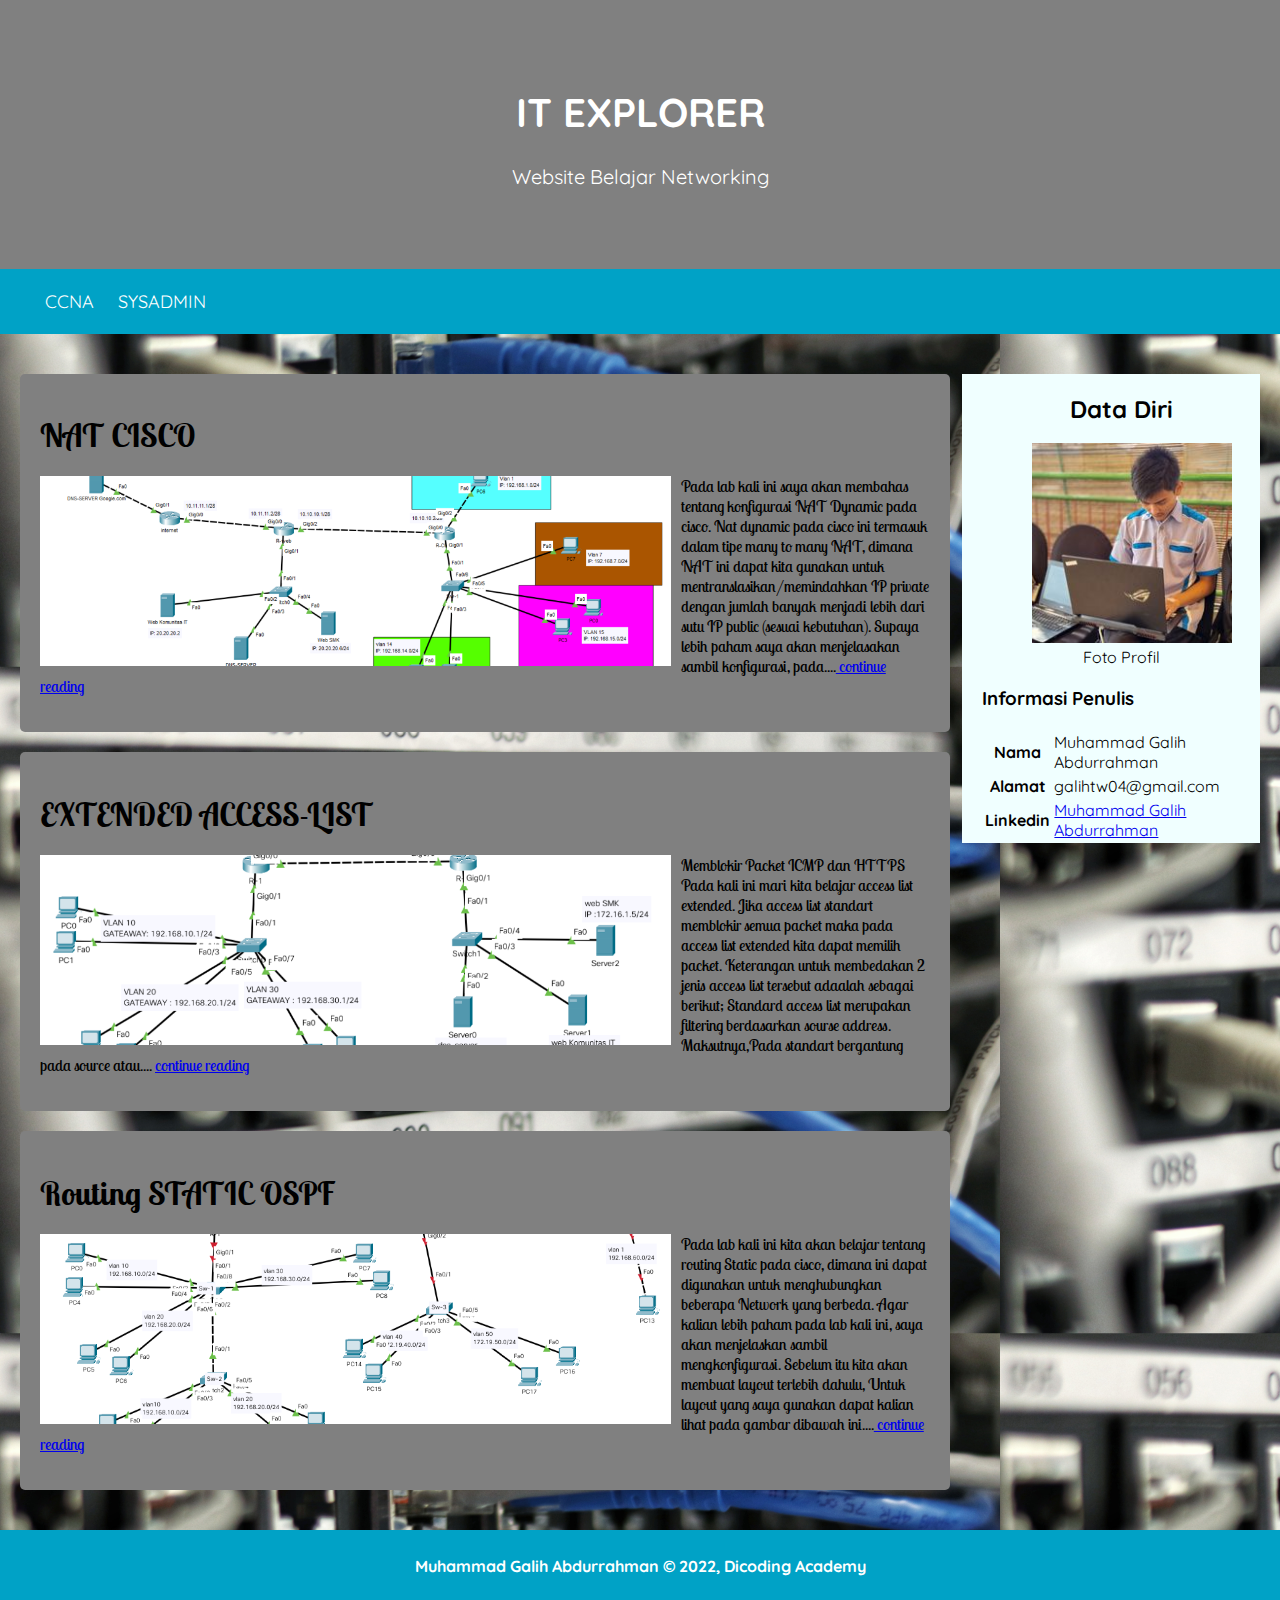
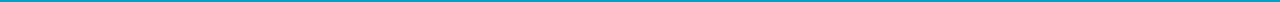
<file: WebDasar/Tugas Akhir/index.html>
<!DOCTYPE html>
<html>
    <head>
        <title>Website Materi</title>
        <link rel="stylesheet" href="assets/style.css">
        <meta name="viewport" content="width=device-width, initial-scale=1">
    </head>

<body>
    <header>
        <div class="judul">
        <h1>IT EXPLORER</h1>
        <p>Website Belajar Networking</p>
    </div>
<nav>
    <ul>
        <li><a href="#ccna">CCNA</a></li>
        <li><a href="./sysadmin/index.html">SYSADMIN</a></li>
    </ul>
</nav>
</header>
<main>
    <div id="web">
    <article class="cisco" id="ccna">
        <h1>NAT CISCO</h1>
        <img src="gambar/nat.png" class="topologi-cisco" alt="nat">
        <p>Pada lab kali ini saya akan membahas tentang konfigurasi  NAT  Dynamic pada cisco.
            Nat dynamic pada cisco ini termasuk dalam tipe many to many NAT, dimana NAT ini dapat kita gunakan untuk mentranslasikan/memindahkan IP private dengan jumlah banyak menjadi lebih dari sutu IP public (sesuai kebutuhan).
            Supaya lebih paham saya akan menjelasakan sambil konfigurasi, pada....<a href="https://expoleritnetwork.wordpress.com/2021/03/26/nat-cisco/">
        continue reading</a>
    </p>
    </article>
    <article class="cisco">
        <h1>EXTENDED ACCESS-LIST</h1>
        <img src="gambar/extended-access-list.png" alt="extended-acl" class="topologi-cisco">
        <p>Memblokir Packet ICMP dan HTTPS Pada kali ini mari kita belajar access list extended.
            Jika access list standart memblokir semua packet maka pada access list extended kita dapat memilih packet. Keterangan untuk membedakan 2 jenis access list tersebut adaalah sebagai berikut; Standard access list merupakan filtering berdasarkan sourse address.
            Maksutnya,Pada standart bergantung pada source atau.... <a href="https://expoleritnetwork.wordpress.com/2021/03/15/extended-access-list/">
        continue reading</a>
    </p>
    </article>
    <article class="cisco">
        <h1>Routing STATIC OSPF</h1>
        <img src="gambar/routing&ospf.png" alt="routing-static&ospf" class="topologi-cisco">
        <p>Pada lab kali ini kita akan belajar tentang routing Static pada cisco, 
            dimana ini dapat digunakan untuk menghubungkan beberapa Network yang berbeda. 
            Agar kalian lebih paham pada lab kali ini, saya akan menjelaskan sambil mengkonfigurasi. 
            Sebelum itu kita akan membuat layout terlebih dahulu, Untuk layout yang saya gunakan dapat kalian lihat pada gambar dibawah ini....<a href="https://expoleritnetwork.wordpress.com/2021/02/26/lab-routing-static-ospf/">
        continue reading</a>
        </p>
    </article>
</div>

<aside>
    <article class="profile">
        <header>
    <h2>Data Diri</h2>

      <img src="gambar/profile.jpg" alt="fotoprofile">
      <figcaption>Foto Profil</figcaption>
    </header>
    
    <section>
        <h3>Informasi Penulis</h3>
        <table>
           <tr>
              <th>Nama</th>
              <td>Muhammad Galih Abdurrahman</td>
           </tr>
           <tr>
            <th>Alamat</th>
            <td>galihtw04@gmail.com</td>
           </tr>
           <tr>
            <th>Linkedin</th>
            <td><a href="https://www.linkedin.com/in/muhammad-galih-abdurrahman-7747031ab/">Muhammad Galih Abdurrahman</a></td>
           </tr>
        </table>
    </section>
    </article>
</header>
</aside>
</main>
  <footer>
    <p>Muhammad Galih Abdurrahman &#169; 2022, Dicoding Academy</p>
  </footer>
</body>
</html>
</file>
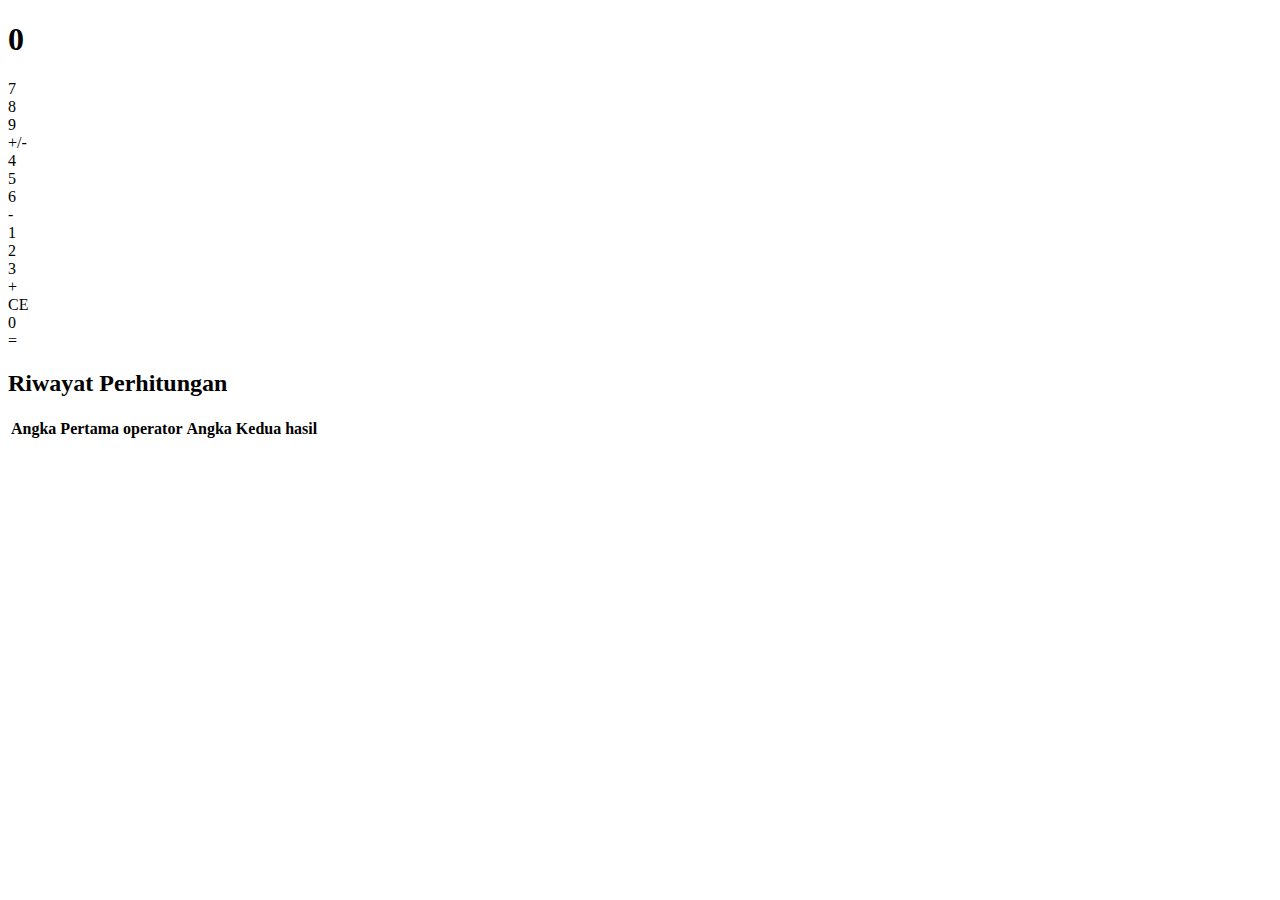
<file: WebDasar/Web Calculator/index.html>
<!DOCTYPE html>
<html>
    <head>
        <title>Web Calculator</title>
        <link rel="stylesheet" href="C:\WebDasar\Web Calculator\assets\style.css">
        <meta name="viewport" content="width=device-width, initial-scale=1.0">
    </head>
    <body>
        <div class="flex-container-column card">
        <div class="display">
            <h1 id="displayNumber">0</h1>
        </div>
        <div class="flex-container-row">
            <div class="button">7</div>
            <div class="button">8</div>
            <div class="button">9</div>
            <div class="button negative">+/-</div>
    </div>
    <div class="flex-container-row">
        <div class="button">4</div>
        <div class="button">5</div>
        <div class="button">6</div>
        <div class="button operator">-</div>
    </div>
    <div class="flex-container-row">
        <div class="button">1</div>
        <div class="button">2</div>
        <div class="button">3</div>
        <div class="button operator">+</div>
    </div>
    <div class="flex-container-row">
        <div class="button clear">CE</div>
        <div class="button">0</div>
        <div class="button equals double">=</div>
    </div>
</div>
<div class="history card">
 <h2>Riwayat Perhitungan</h2>
 <table>
    <thead>
        <tr>
            <th>Angka Pertama</th>
            <th>operator</th>
            <th>Angka Kedua</th>
            <th>hasil</th>
        </tr>
    </thead>
    <tbody id="historyList"></tbody>
 </table>
</div>
<script src="assets\kalkulator.js"></script>
<script src="assets\storage.js"></script>
</body>
</html>
</file>
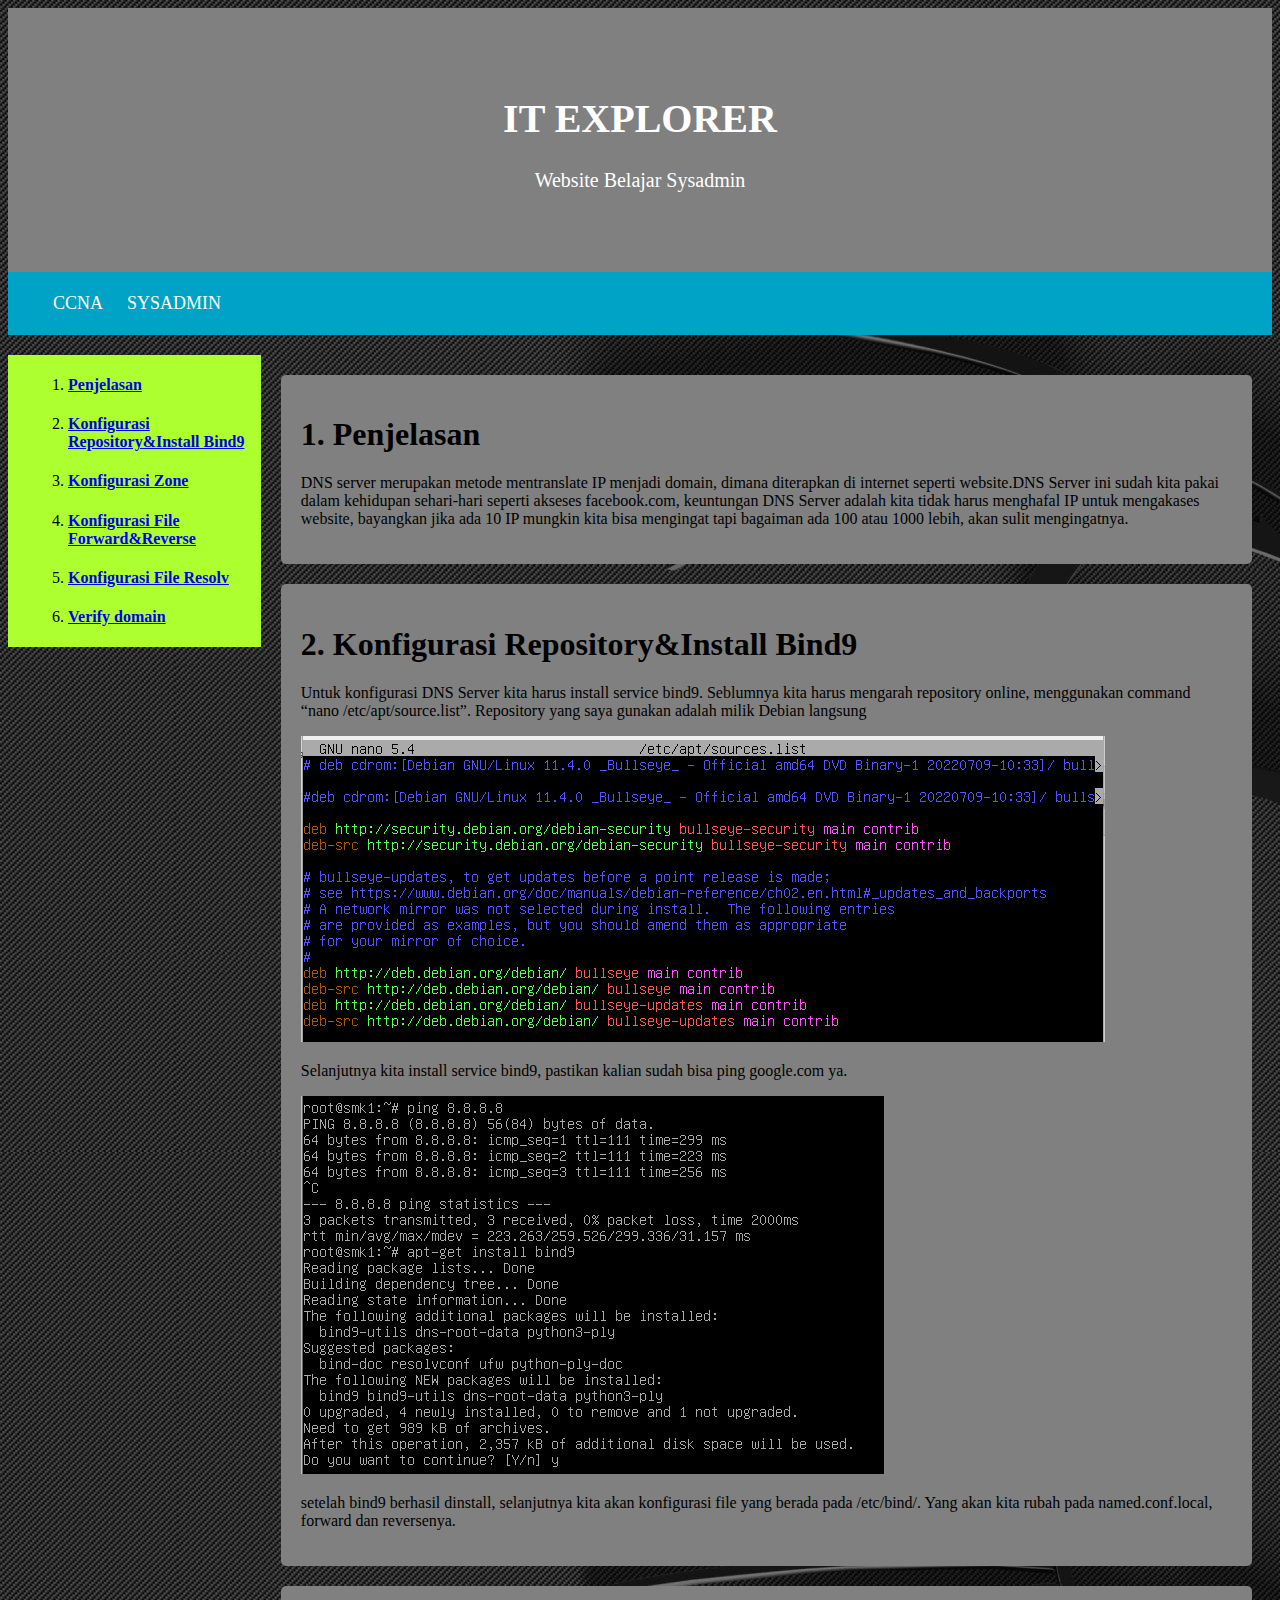
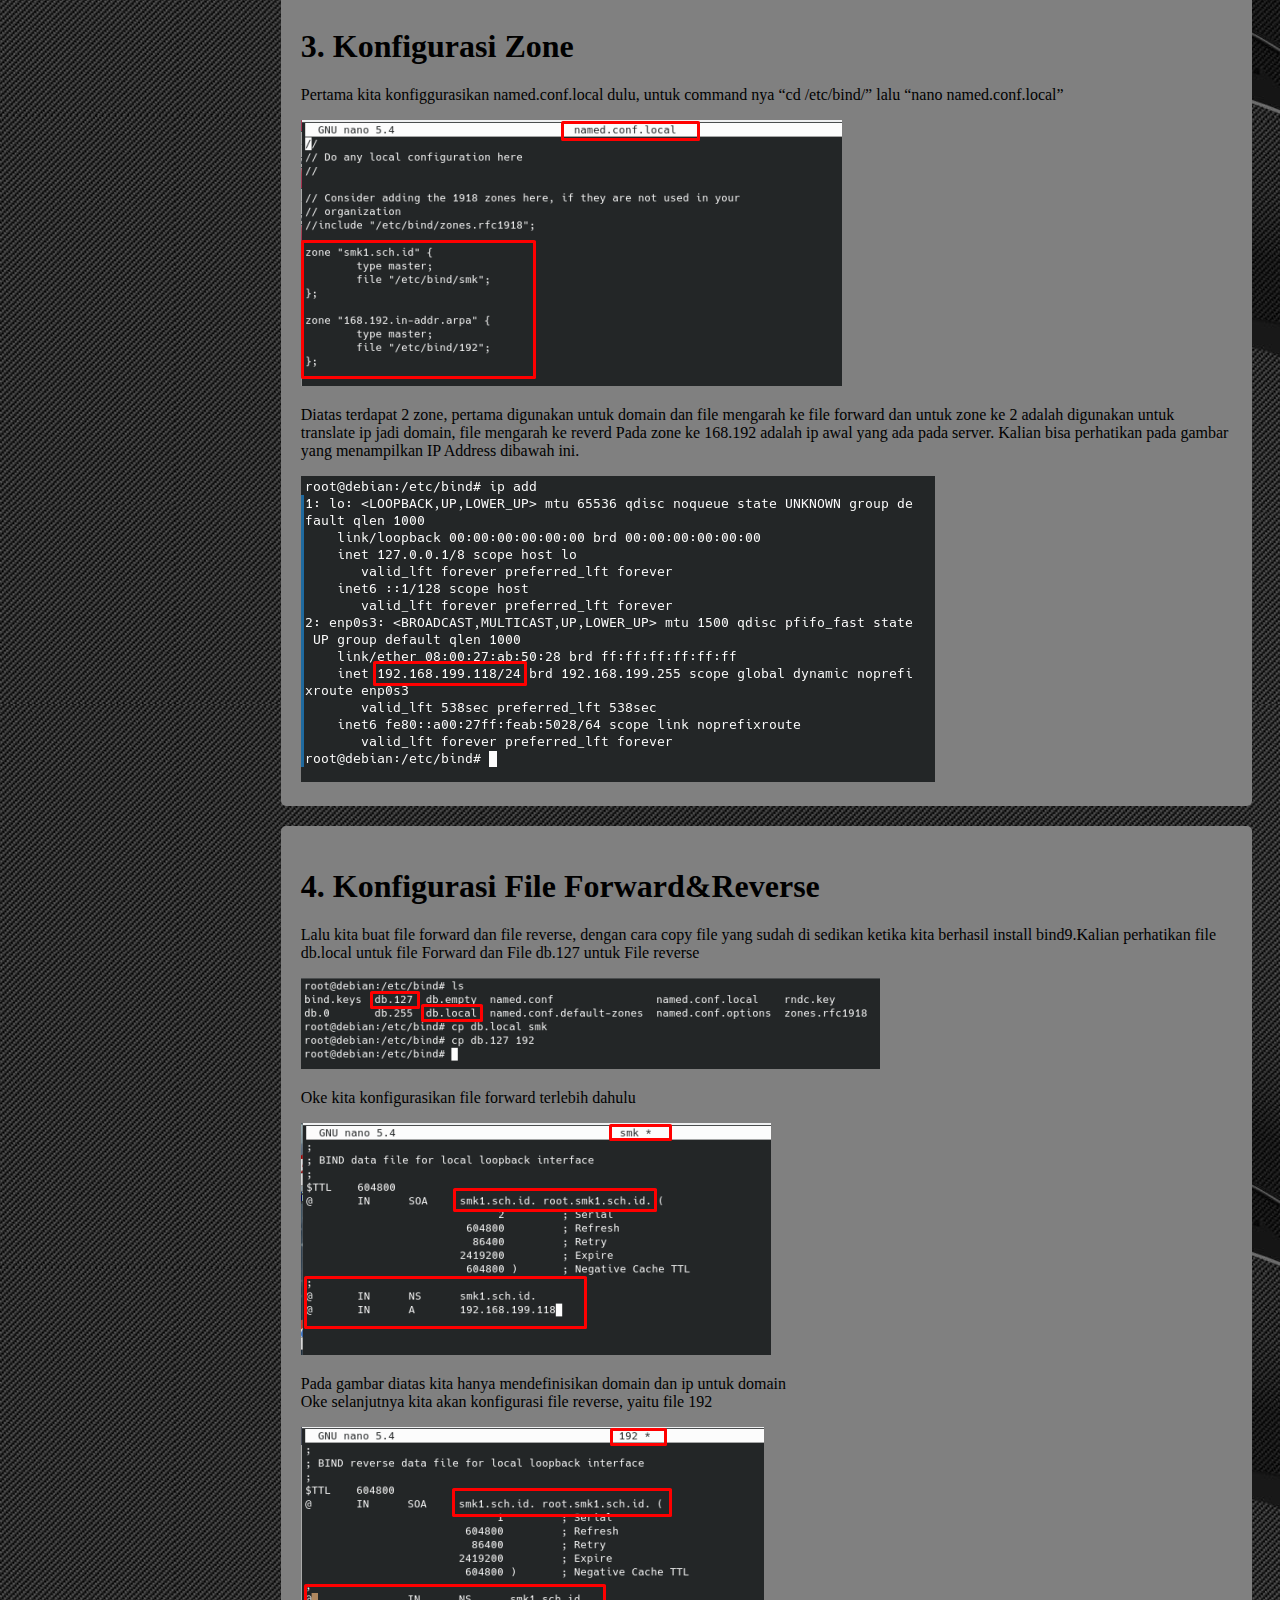
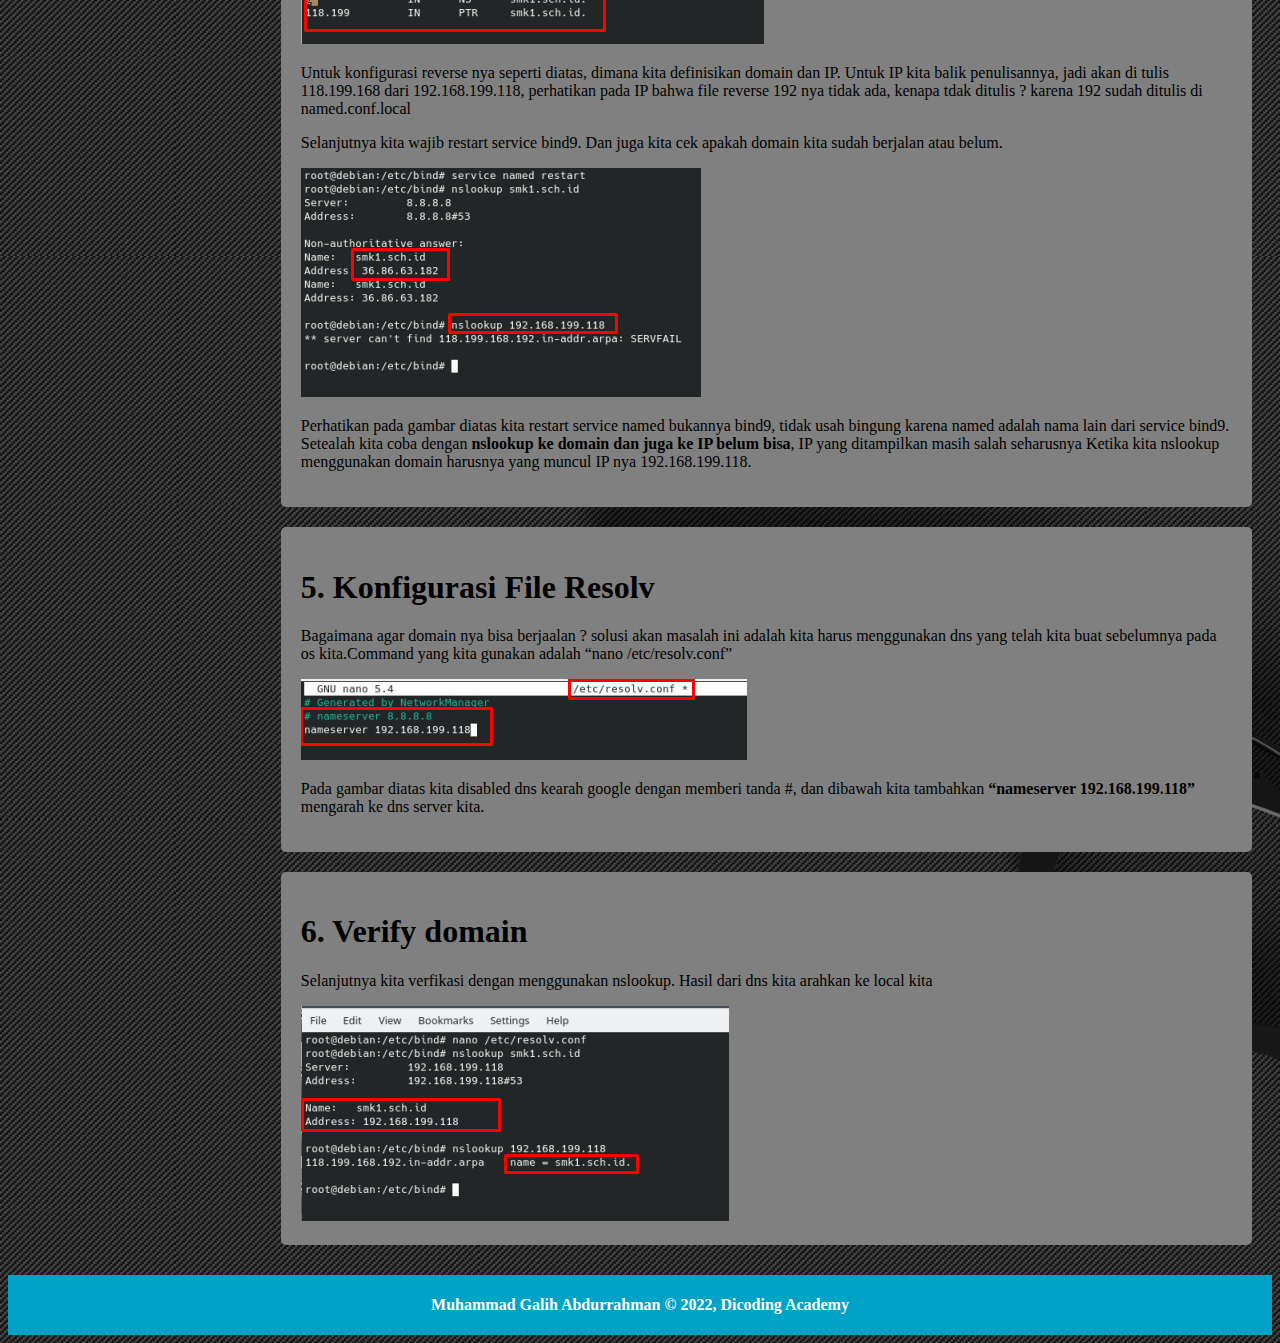
<file: WebDasar/Tugas Akhir/sysadmin/index.html>
<!DOCTYPE html>
<html>

<head>
    <title>Website Sysadmin</title>
    <link rel="stylesheet" href="../assets/sysadmin.css">
    <meta name="viewport" content="width=device-width, initial-scale=1">
</head>

<body>
    <header>
        <div class="judul">
            <h1>IT EXPLORER</h1>
            <p>Website Belajar Sysadmin</p>
        </div>
        <nav class="materi">
            <ul>
                <li><a href="../index.html">CCNA</a></li>
                <li><a href="#sysadmin">SYSADMIN</a></li>
            </ul>
        </nav>
        <aside>
        <nav>
            <ol>
                <li>
                    <h4><a href="#step1">Penjelasan</a></h4>
                </li>
                <li>
                    <h4><a href="#step2">Konfigurasi Repository&Install Bind9</a></h4>
                </li>
                <li>
                    <h4><a href="#step3">Konfigurasi Zone</a></h4>
                </li>
                <li>
                    <h4><a href="#step4">Konfigurasi File Forward&Reverse</h4>
                </li>
                <li>
                    <h4><a href="#step5">Konfigurasi File Resolv</a></h4>
                </li>
                <li>
                    <h4><a href="#step6">Verify domain</a></h4>
                </li>
            </ol>
        </nav>
        </aside>
    </header>
    <main>
        <div id="web">
            <article class="sysadmin" id="step1">
                <h1>1. Penjelasan</h1>
                <p>DNS server merupakan metode mentranslate IP menjadi domain, dimana diterapkan di internet seperti
                    website.DNS Server ini sudah kita pakai dalam kehidupan sehari-hari seperti akseses facebook.com,
                    keuntungan DNS Server adalah kita tidak harus menghafal IP untuk mengakases website, bayangkan jika
                    ada 10 IP mungkin kita bisa mengingat tapi bagaiman ada 100 atau 1000 lebih, akan sulit
                    mengingatnya.</p>

            </article>
            <article class="sysadmin" id="step2">
                <h1>2. Konfigurasi Repository&Install Bind9</h1>
                <p>Untuk konfigurasi DNS Server kita harus install service bind9.
                    Seblumnya kita harus mengarah repository online, menggunakan command “nano /etc/apt/source.list”.
                    Repository yang saya gunakan adalah milik Debian langsung
                </p>
                <img src="../gambar/repository.png" alt="repository">
                <p>Selanjutnya kita install service bind9, pastikan kalian sudah bisa ping google.com ya.</p>
                <img src="../gambar/install-bind9.png" alt="install-bind9">
                <p>setelah bind9 berhasil dinstall, selanjutnya kita akan konfigurasi file yang berada pada /etc/bind/.
                    Yang akan kita rubah pada named.conf.local, forward dan reversenya.</p>
            </article>
            <article class="sysadmin" id="step3">
                <h1>3. Konfigurasi Zone</h1>
                <p>Pertama kita konfiggurasikan named.conf.local dulu, untuk command nya “cd /etc/bind/” lalu “nano
                    named.conf.local”</p>
                <img src="../gambar/konfigurasi-zone.png" alt="konfigurasi-zone">
                <p>Diatas terdapat 2 zone, pertama digunakan untuk domain dan file mengarah ke file forward dan untuk
                    zone ke 2 adalah digunakan untuk translate ip jadi domain, file mengarah ke reverd
                    Pada zone ke 168.192 adalah ip awal yang ada pada server. Kalian bisa perhatikan pada gambar yang
                    menampilkan IP Address dibawah ini.
                </p>
                <img src="../gambar/IP-Address.png" alt="IP-Address">
            </article>
            <article class="sysadmin" id="step4">
                <h1>4. Konfigurasi File Forward&Reverse</h1>
                <p>Lalu kita buat file forward dan file reverse, dengan cara copy file yang sudah di sedikan ketika kita
                    berhasil install bind9.Kalian perhatikan file db.local untuk file Forward dan File db.127 untuk File
                    reverse</p>
                <img src="../gambar/copy-file-forward&reverse.png" alt="copy-file-forward">
                <p>Oke kita konfigurasikan file forward terlebih dahulu </p>
                <img src="../gambar/file-forward.png" alt="file-forward">
                <p>Pada gambar diatas kita hanya mendefinisikan domain dan ip untuk domain<br>
                    Oke selanjutnya kita akan konfigurasi file reverse, yaitu file 192</p>
                <img src="../gambar/file-reverse.png" alt="file-reverse">
                <p>Untuk konfigurasi reverse nya seperti diatas, dimana kita definisikan domain dan IP. Untuk IP kita
                    balik penulisannya, jadi akan di tulis 118.199.168 dari 192.168.199.118, perhatikan pada IP bahwa
                    file reverse 192 nya tidak ada, kenapa tdak ditulis ? karena 192 sudah ditulis di named.conf.local
                </p>
                <p>Selanjutnya kita wajib restart service bind9. Dan juga kita cek apakah domain kita sudah berjalan
                    atau belum.</p>
                <img src="../gambar/verify-gagal.png" alt="verify-gagal">
                <p>Perhatikan pada gambar diatas kita restart service named bukannya bind9, tidak usah bingung karena
                    named adalah nama lain dari service bind9. Setealah kita coba dengan <strong>nslookup ke domain dan
                        juga ke IP belum bisa</strong>, IP yang ditampilkan masih salah seharusnya Ketika kita nslookup
                    menggunakan domain harusnya yang muncul IP nya 192.168.199.118.</p>
            </article>
            <article class="sysadmin" id="step5">
                <h1>5. Konfigurasi File Resolv</h1>
                <p>Bagaimana agar domain nya bisa berjaalan ? solusi akan masalah ini adalah kita harus menggunakan dns
                    yang telah kita buat sebelumnya pada os kita.Command yang kita gunakan adalah “nano
                    /etc/resolv.conf”</p>
                <img src="../gambar/file-resolv.png" alt="file-resolv">
                <p>Pada gambar diatas kita disabled dns kearah google dengan memberi tanda #, dan dibawah kita tambahkan
                    <strong>“nameserver 192.168.199.118”</strong> mengarah ke dns server kita.</p>
            </article>
            <article class="sysadmin" id="step6">
                <h1>6. Verify domain</h1>
                <p>Selanjutnya kita verfikasi dengan menggunakan nslookup. Hasil dari dns kita arahkan ke local kita</p>
                <img src="../gambar/verify-fix.png" alt="verify-fix">
            </article>
        </div>
    </main>
    <footer>
        <p>Muhammad Galih Abdurrahman &#169; 2022, Dicoding Academy</p>
    </footer>
</body>
</html>
</file>
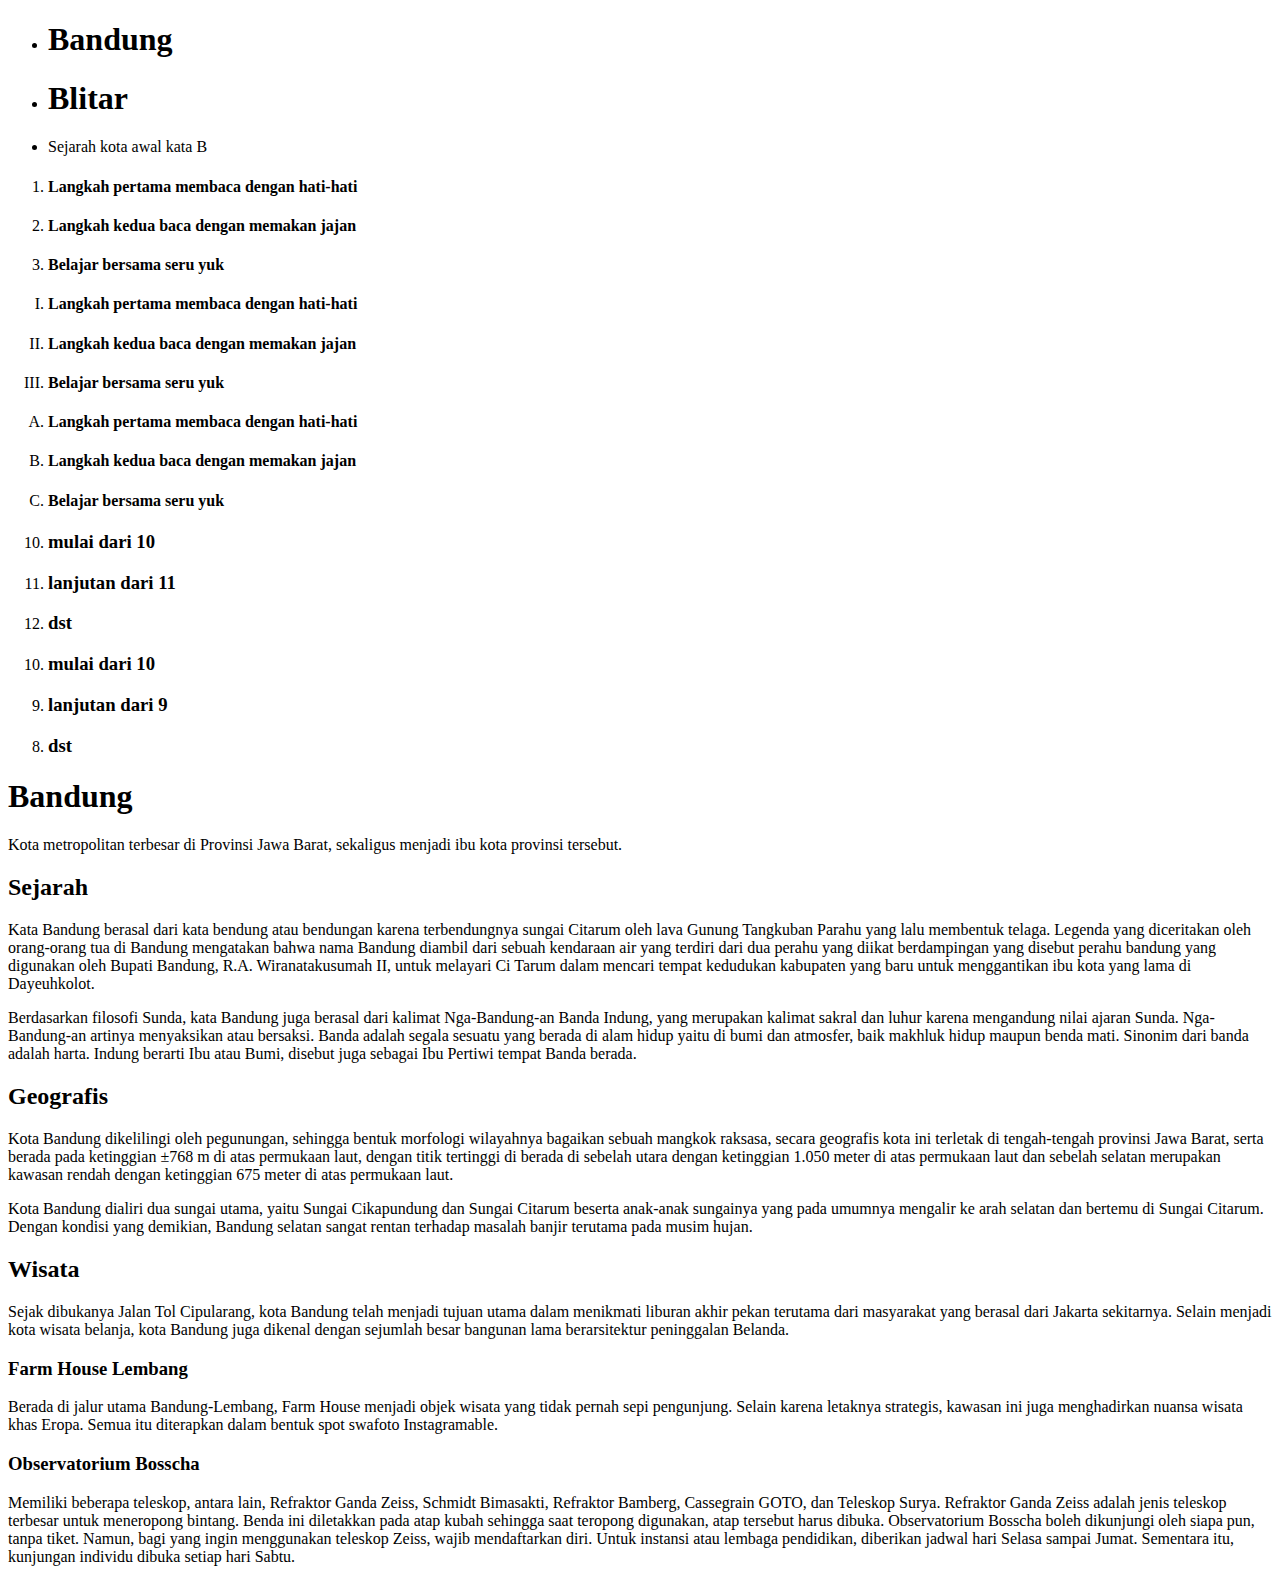
<file: WebDasar/catatan1.html>
<!DOCTYPE html>
<html>
<head>
</head>
<body>
<!--ctrl+shift+p digunakan untuk menerapkan beauty -->
        <ul> <!-- ul digunakan pada list akan menggunakan tanda bulat-->
        <li><h1>Bandung </h1></li> <!-- li digunakan untuk list nanti akan tanda bulat-->
        <li><h1>Blitar</h1></li>
        <li><p>Sejarah kota awal kata B</p></li>
    </ul>


    <ol> <!-- digunakan letik list menggunakan angka jadi hasilnya
    1. langkah pertama membaca dengan hati-hati-->
        <li><h4>Langkah pertama membaca dengan hati-hati</h4></li>
        <li><h4>Langkah kedua baca dengan memakan jajan</h4></li>
        <li><h4>Belajar bersama seru yuk</h4></li>
    </ol>

    <ol type="I"> <!-- digunakan letik list menggunakan Romawi jadi hasilnya
        I. langkah pertama membaca dengan hati-hati-->
            <li><h4>Langkah pertama membaca dengan hati-hati</h4></li>
            <li><h4>Langkah kedua baca dengan memakan jajan</h4></li>
            <li><h4>Belajar bersama seru yuk</h4></li>
        </ol>

    <ol type="A"> <!-- digunakan letik list menggunakan huruf jadi hasilnya
        A. langkah pertama membaca dengan hati-hati dst-->
            <li><h4>Langkah pertama membaca dengan hati-hati</h4></li>
            <li><h4>Langkah kedua baca dengan memakan jajan</h4></li>
            <li><h4>Belajar bersama seru yuk</h4></li>
    </ol>

    <ol start="10"> <!--- mulai list dari 10 lanjut 11 dst-->
        <li><h3>mulai dari 10</h3></li>
        <li><h3>lanjutan dari 11</h3></li>
        <li><h3>dst</h3></li>
    </ol>

    <ol start="10" reversed> <!--- mulai list dari 10 turun 9 8 dst-->
        <li><h3>mulai dari 10</h3></li>
        <li><h3>lanjutan dari 9</h3></li>
        <li><h3>dst</h3></li>
    </ol>

<h1>Bandung</h1> <!-- semakin kecil h2 atau h3 dst maka tulisannya akan semakin kecil-->
<p>Kota metropolitan terbesar di Provinsi Jawa Barat, sekaligus menjadi ibu kota provinsi tersebut.<p>
 
 
<h2>Sejarah</h2>
<p>Kata Bandung berasal dari kata bendung atau bendungan karena terbendungnya sungai Citarum oleh lava Gunung Tangkuban Parahu yang lalu membentuk telaga. Legenda yang diceritakan oleh orang-orang tua di Bandung mengatakan bahwa nama Bandung diambil dari sebuah kendaraan air yang terdiri dari dua perahu yang diikat berdampingan yang disebut perahu bandung yang digunakan oleh Bupati Bandung, R.A. Wiranatakusumah II, untuk melayari Ci Tarum dalam mencari tempat kedudukan kabupaten yang baru untuk menggantikan ibu kota yang lama di Dayeuhkolot.<p>
 
 
<p>Berdasarkan filosofi Sunda, kata Bandung juga berasal dari kalimat Nga-Bandung-an Banda Indung, yang merupakan kalimat sakral dan luhur karena mengandung nilai ajaran Sunda. Nga-Bandung-an artinya menyaksikan atau bersaksi. Banda adalah segala sesuatu yang berada di alam hidup yaitu di bumi dan atmosfer, baik makhluk hidup maupun benda mati. Sinonim dari banda adalah harta. Indung berarti Ibu atau Bumi, disebut juga sebagai Ibu Pertiwi tempat Banda berada.<p>
 
 
<h2>Geografis</h2>
<p>Kota Bandung dikelilingi oleh pegunungan, sehingga bentuk morfologi wilayahnya bagaikan sebuah mangkok raksasa, secara geografis kota ini terletak di tengah-tengah provinsi Jawa Barat, serta berada pada ketinggian ±768 m di atas permukaan laut, dengan titik tertinggi di berada di sebelah utara dengan ketinggian 1.050 meter di atas permukaan laut dan sebelah selatan merupakan kawasan rendah dengan ketinggian 675 meter di atas permukaan laut.<p>
 
 
<p>Kota Bandung dialiri dua sungai utama, yaitu Sungai Cikapundung dan Sungai Citarum beserta anak-anak sungainya yang pada umumnya mengalir ke arah selatan dan bertemu di Sungai Citarum. Dengan kondisi yang demikian, Bandung selatan sangat rentan terhadap masalah banjir terutama pada musim hujan.<p>
 
 
<h2>Wisata</h2>
<p>Sejak dibukanya Jalan Tol Cipularang, kota Bandung telah menjadi tujuan utama dalam menikmati liburan akhir pekan terutama dari masyarakat yang berasal dari Jakarta sekitarnya. Selain menjadi kota wisata belanja, kota Bandung juga dikenal dengan sejumlah besar bangunan lama berarsitektur peninggalan Belanda.</p>
 
 
<h3>Farm House Lembang</h3>
<p>Berada di jalur utama Bandung-Lembang, Farm House menjadi objek wisata yang tidak pernah sepi pengunjung. Selain karena letaknya strategis, kawasan ini juga menghadirkan nuansa wisata khas Eropa. Semua itu diterapkan dalam bentuk spot swafoto Instagramable.<p>
 
 
<h3>Observatorium Bosscha</h3> <!-- semakin kecil h2 atau h3 dst maka tulisannya akan semakin kecil-->
<p>Memiliki beberapa teleskop, antara lain, Refraktor Ganda Zeiss, Schmidt Bimasakti, Refraktor Bamberg, Cassegrain GOTO, dan Teleskop Surya. Refraktor Ganda Zeiss adalah jenis teleskop terbesar untuk meneropong bintang. Benda ini diletakkan pada atap kubah sehingga saat teropong digunakan, atap tersebut harus dibuka. Observatorium Bosscha boleh dikunjungi oleh siapa pun, tanpa tiket. Namun, bagi yang ingin menggunakan teleskop Zeiss, wajib mendaftarkan diri. Untuk instansi atau lembaga pendidikan, diberikan jadwal hari Selasa sampai Jumat. 
    Sementara itu, kunjungan individu dibuka setiap hari Sabtu.<p>
</file>
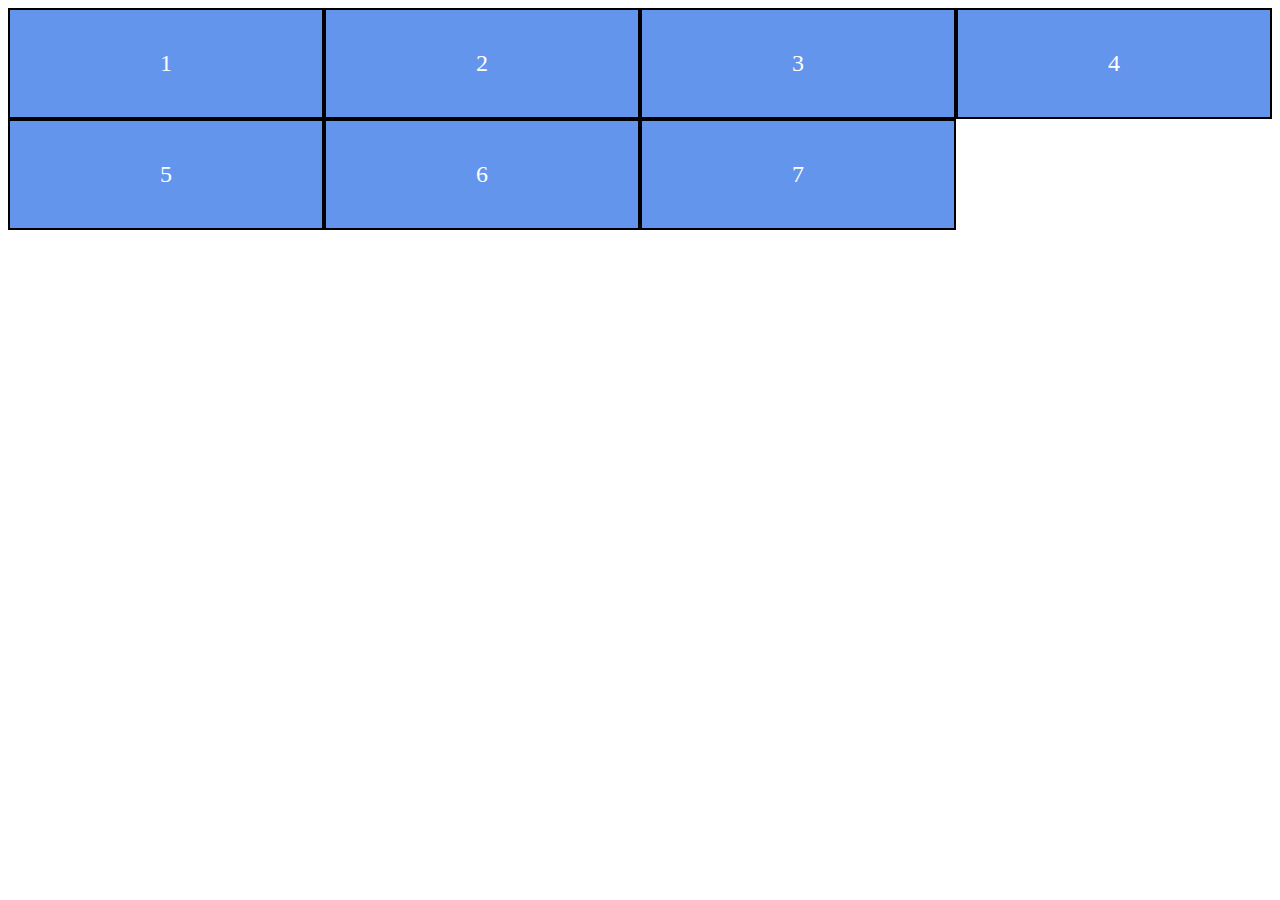
<file: WebDasar/flex.html>
<!DOCTYPE html>
<html lang="en">
<head>
    <style>
        * {
            box-sizing: border-box;
        }
        .containter {
            width: 800px;
            border: 2px;
            margin: 0 auto;
        }
        .flex-column {
            display: flex;
            flex-direction: column;
        }
        .flex-row {
            display: flex;
            flex-direction: row;
            flex-grow: 1;
        }
        .box {
            flex-basis: 25%;
            background-color: cornflowerblue;
            border: 2px solid black;
            padding: 40px;
            text-align: center;
            color: white;
            font-size: 1.5em;
        }
/*        .double {
            flex-grow: 2;
        } */
    </style>
</head>
<body>
    <div class="container">
    <div class="flex-column">
    <div class="flex-row">
        <div class="box">1</div>
        <div class="box">2</div>
        <div class="box">3</div>
        <div class="box">4</div>
    </div>
    <div class="flex-row">
        <div class="box">5</div>
        <div class="box">6</div>
        <div class="box">7</div>
    </div>
</div>
</div>
</body>
</html>
</file>
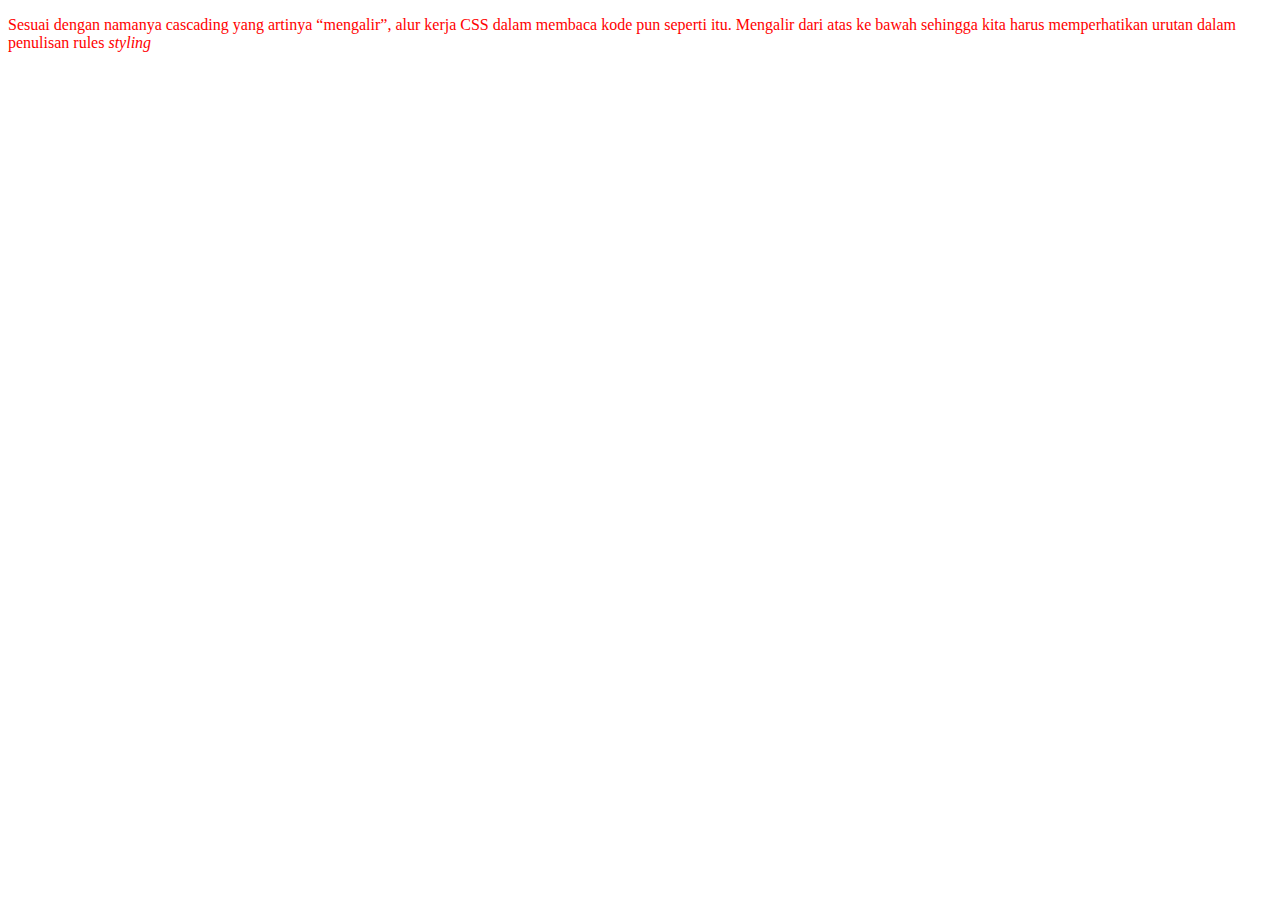
<file: WebDasar/rulecss.html>
<!doctype html>
<html lang="en">
<head><!--rule pada css dibaca dari atas kebawah, jika terdapat 2 rule yang sama maka yang paling bawah yang akan dibaca, tapi jika ada !important maka di akan di istimewakan
tidak akan mengikuti rule-->
   <title>Judul Dokumen</title>
   <style>
       p {
           color: red !important; ;
       }
 
       p {
           color: blue;
       }
   </style>
</head>
<body>
    <p>Sesuai dengan namanya cascading yang artinya <q>mengalir</q>, alur kerja CSS dalam membaca kode pun seperti itu. Mengalir dari atas ke bawah sehingga kita harus memperhatikan urutan dalam penulisan rules <i>styling</i></p>
</body>
</html>
</file>
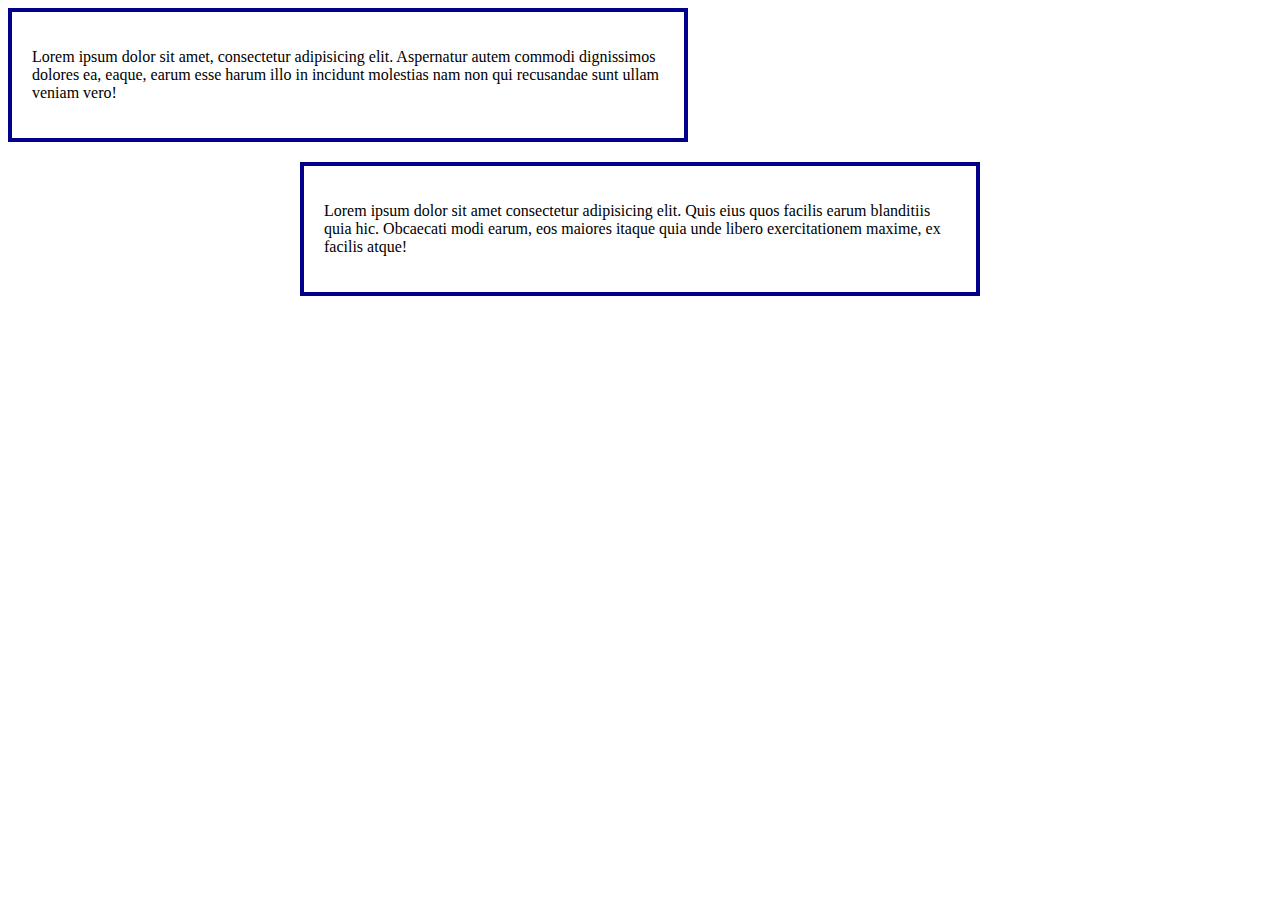
<file: WebDasar/assets/Styles/centering_content.html>
<!DOCTYPE html>
<html lang="en">
<head>
    <meta charset="UTF-8">
    <title>Margin</title>
    <style>
        .center {
            margin: 0 auto;
        }
        .box {
            width: 50%;
            border: 4px solid darkblue;
            padding: 20px;
            margin-bottom: 20px;
        }
    </style>
</head>
<body>
    <div class="box">
        <p>Lorem ipsum dolor sit amet, consectetur adipisicing elit. Aspernatur autem commodi dignissimos dolores ea, eaque,
       earum esse harum illo in incidunt molestias nam non qui recusandae sunt ullam veniam vero!</p>
    </div>
    <div class="box center">
        <p>Lorem ipsum dolor sit amet consectetur adipisicing elit. Quis eius quos facilis earum blanditiis quia hic. 
            Obcaecati modi earum, eos maiores itaque quia unde libero exercitationem maxime, ex facilis atque!</p>
    </div>
</body>
</html>
</file>
<file: WebDasar/Tugas Akhir/assets/style.css>
@import url('https://fonts.googleapis.com/css2?family=Lobster+Two&family=Quicksand:wght@400;700&display=swap');
 
 
body {
   font-family: 'Quicksand', sans-serif;
   margin: 0;
   padding: 0;
   background-image: url(../gambar/background.jpg);
   background-size: 1000px;
}

main {
   padding: 20px;
   overflow: auto;
}

#web {
   float: left;
   width: 75%;
}

.judul {
   padding: 60px;
   background-color: grey;
   text-align: center;
   font-size: 20px;
   color: white;
}

.topologi-cisco {
   width: 72%;   
   max-height: 190px;
   object-fit: cover;
   object-position: center;
   float: left;
   padding-right: 10px;
}

nav {
   background-color: #00a2c6;
   padding: 5px;
   position: sticky;
   top: 0;
}

header {
   display: inline;
}

nav a{
    font-weight: 400;
    text-decoration: none;
    font-size: 18px;
    color: white;
 }
nav li {
   display: inline;
   list-style-type: none;
   margin-right: 20px;
}
nav a:hover {
   font-weight: bold;
}

.cisco {
   border-radius: 5px;
   padding: 20px;
   margin-top: 20px;
   background-color: grey;
   font-family: 'Lobster Two';
}

.profile img {
   width: 200px;
   margin-left: 50px;
   margin-right: auto;
   text-align: center;
}


.profile header {
   text-align: center;
}

aside {
   float: right;
   width: 24%;
   padding-left: 20px;
   margin-top: 20px;
   background-color: azure;
}

* {
   box-sizing: border-box;
}

footer {
    padding: 10px;
    color: white;
    background-color: #00a2c6;
    text-align: center;
    font-weight: bold;
    margin-top: 20px;
 }
</file>
<file: WebDasar/Tugas Akhir/assets/sysadmin.css>
body {
    background-image: url(../gambar/background-sysadmin.jpg);
}
main {
    padding: 20px;
    overflow: auto;
 }
#web {
    float: right;
    width: 100%;
 }
.judul {
    padding: 60px;
    background-color: grey;
    text-align: center;
    font-size: 20px;
    color: white;
 }
header {
    display: inline;
}
.materi {
    background-color: #00a2c6;
    padding: 5px;
    position: sticky;
    top: 0;
 }
.materi a {
    font-weight: 400;
    text-decoration: none;
    font-size: 18px;
    color: white;
}
.materi li {
    display: inline;
    list-style-type: none;
    margin-right: 20px;
}
.materi a:hover {
    font-weight: bold;
}
.sysadmin {
    border-radius: 5px;
    padding: 20px;
    margin-top: 20px;
    background-color: grey;
    font-family: 'Lobster Two';
 }
aside {
    float: left;
    width: 20%;
    padding-left: 20px;
    margin-top: 20px;
    background-color: greenyellow;
 }
* {
    box-sizing: border-box;
}
footer {
    padding: 5px;
    color: white;
    background-color: #00a2c6;
    text-align: center;
    font-weight: bold;
    margin-top: 10px;
 }
</file>
